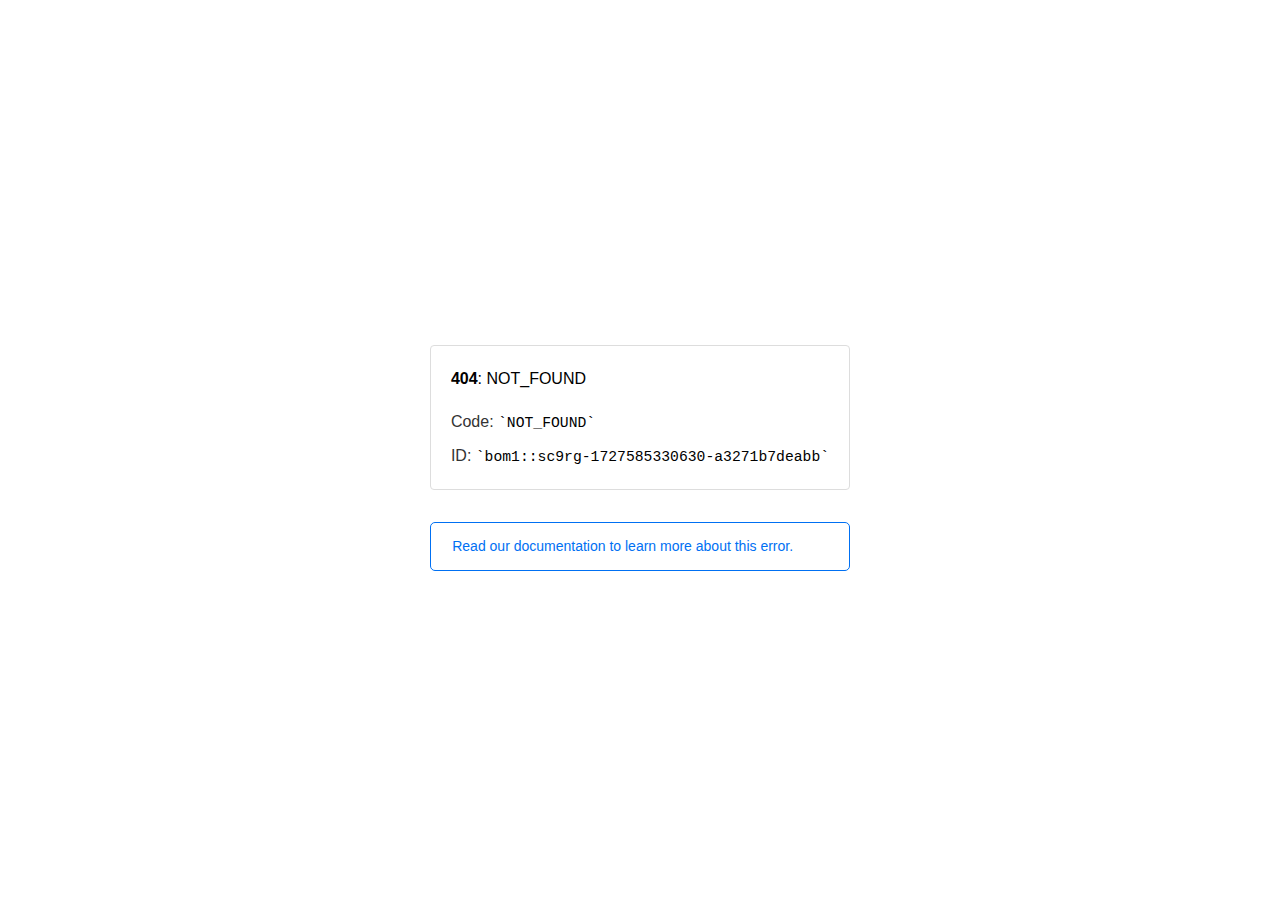
<file: fonts/fa-duotone-900.html>
<!doctype html><html lang=en><meta charset=utf-8><meta name=viewport content="width=device-width,initial-scale=1"><meta name=theme-color content=#000><title>404: NOT_FOUND</title><style>html{font-size:62.5%;box-sizing:border-box;height:-webkit-fill-available}*,::after,::before{box-sizing:inherit}body{font-family:sf pro text,sf pro icons,helvetica neue,helvetica,arial,sans-serif;font-size:1.6rem;line-height:1.65;word-break:break-word;font-kerning:auto;font-variant:normal;-webkit-font-smoothing:antialiased;-moz-osx-font-smoothing:grayscale;text-rendering:optimizeLegibility;hyphens:auto;height:100vh;height:-webkit-fill-available;max-height:100vh;max-height:-webkit-fill-available;margin:0}::selection{background:#79ffe1}::-moz-selection{background:#79ffe1}a{cursor:pointer;color:#0070f3;text-decoration:none;transition:all .2s ease;border-bottom:1px solid #0000}a:hover{border-bottom:1px solid #0070f3}ul{padding:0;margin-left:1.5em;list-style-type:none}li{margin-bottom:10px}ul li:before{content:'\02013'}li:before{display:inline-block;color:#ccc;position:absolute;margin-left:-18px;transition:color .2s ease}code{font-family:Menlo,Monaco,Lucida Console,Liberation Mono,DejaVu Sans Mono,Bitstream Vera Sans Mono,Courier New,monospace,serif;font-size:.92em}code:after,code:before{content:'`'}.container{display:flex;justify-content:center;flex-direction:column;min-height:100%}main{max-width:80rem;padding:4rem 6rem;margin:auto}ul{margin-bottom:32px}.error-title{font-size:2rem;padding-left:22px;line-height:1.5;margin-bottom:24px}.error-title-guilty{border-left:2px solid #ed367f}.error-title-innocent{border-left:2px solid #59b89c}@media(max-width:500px){.owner-error{display:none}}main p{color:#333}.devinfo-container{border:1px solid #ddd;border-radius:4px;padding:2rem;display:flex;flex-direction:column;margin-bottom:32px}.error-code{margin:0;font-size:1.6rem;color:#000;margin-bottom:1.6rem}.devinfo-line{color:#333}.devinfo-line code,code,li{color:#000}.devinfo-line:not(:last-child){margin-bottom:8px}.docs-link,.contact-link{font-weight:500}header,footer,footer a{display:flex;justify-content:center;align-items:center}header,footer{min-height:100px;height:100px}header{border-bottom:1px solid #eaeaea}header h1{font-size:1.8rem;margin:0;font-weight:500}header p{font-size:1.3rem;margin:0;font-weight:500}.header-item{display:flex;padding:0 2rem;margin:2rem 0;text-decoration:line-through;color:#999}.header-item.active{color:#ff0080;text-decoration:none}.header-item.first{border-right:1px solid #eaeaea}.header-item-content{display:flex;flex-direction:column}.header-item-icon{margin-right:1rem;margin-top:.6rem}footer{border-top:1px solid #eaeaea}footer a{color:#000}footer a:hover{border-bottom-color:#0000}footer svg{margin-left:.8rem}.note{padding:8pt 16pt;border-radius:5px;border:1px solid #0070f3;font-size:14px;line-height:1.8;color:#0070f3}@media(max-width:500px){.devinfo-container .devinfo-line code{margin-top:.4rem}.devinfo-container .devinfo-line:not(:last-child){margin-bottom:1.6rem}.devinfo-container{margin-bottom:0}header{flex-direction:column;height:auto;min-height:auto;align-items:flex-start}.header-item.first{border-right:none;margin-bottom:0}main{padding:1rem 2rem}body{font-size:1.4rem;line-height:1.55}footer{display:none}.note{margin-top:16px}}</style><div class=container><main><p class=devinfo-container><span class=error-code><strong>404</strong>: NOT_FOUND</span>
<span class=devinfo-line>Code: <code>NOT_FOUND</code></span>
<span class=devinfo-line>ID: <code>bom1::sc9rg-1727585330630-a3271b7deabb</code></p><a href=https://vercel.com/docs/errors/platform-error-codes#not_found class=owner-error><div class=note>Read our documentation to learn more about this error.</div></a></main></div>
</file>
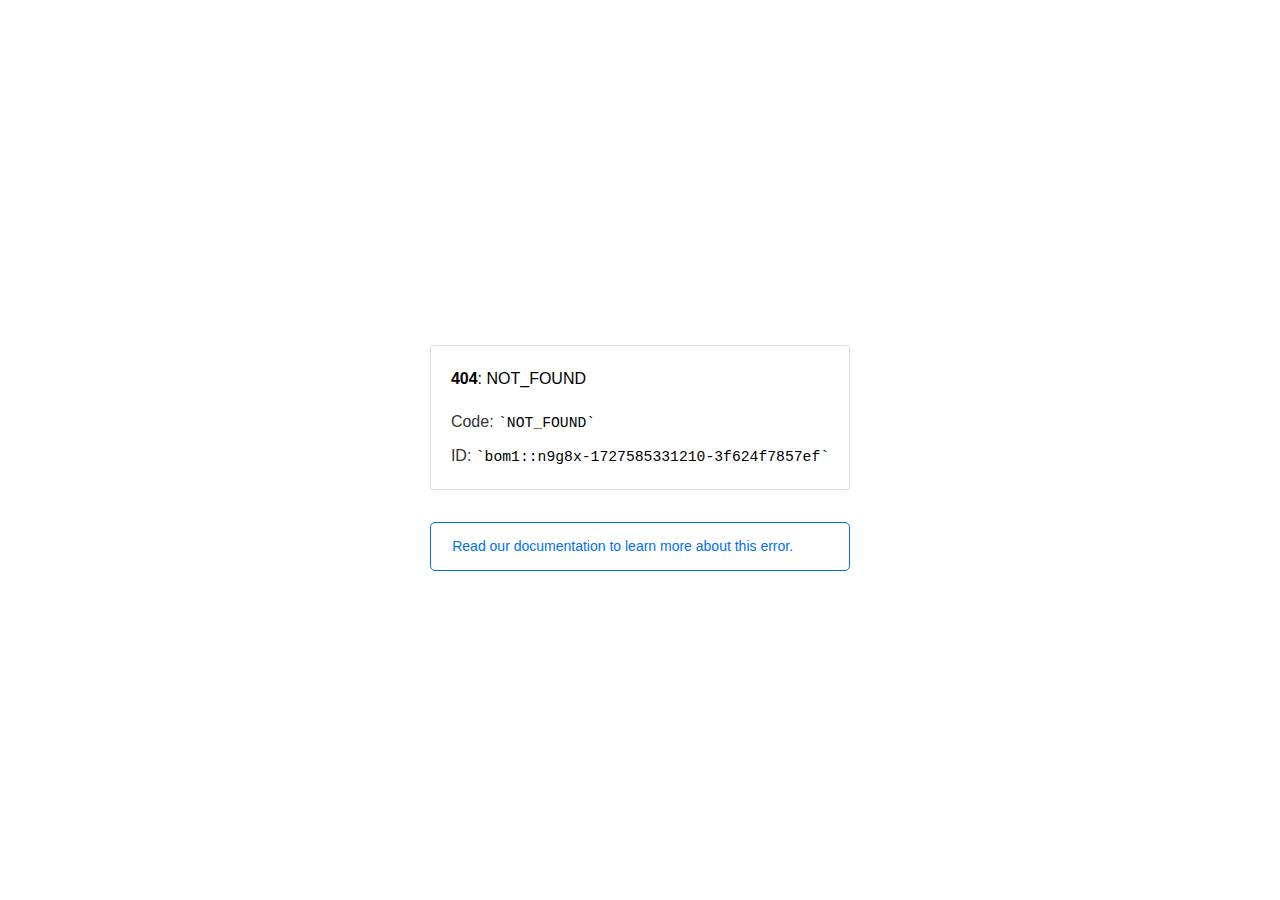
<file: fonts/fa-duotone-901.html>
<!doctype html><html lang=en><meta charset=utf-8><meta name=viewport content="width=device-width,initial-scale=1"><meta name=theme-color content=#000><title>404: NOT_FOUND</title><style>html{font-size:62.5%;box-sizing:border-box;height:-webkit-fill-available}*,::after,::before{box-sizing:inherit}body{font-family:sf pro text,sf pro icons,helvetica neue,helvetica,arial,sans-serif;font-size:1.6rem;line-height:1.65;word-break:break-word;font-kerning:auto;font-variant:normal;-webkit-font-smoothing:antialiased;-moz-osx-font-smoothing:grayscale;text-rendering:optimizeLegibility;hyphens:auto;height:100vh;height:-webkit-fill-available;max-height:100vh;max-height:-webkit-fill-available;margin:0}::selection{background:#79ffe1}::-moz-selection{background:#79ffe1}a{cursor:pointer;color:#0070f3;text-decoration:none;transition:all .2s ease;border-bottom:1px solid #0000}a:hover{border-bottom:1px solid #0070f3}ul{padding:0;margin-left:1.5em;list-style-type:none}li{margin-bottom:10px}ul li:before{content:'\02013'}li:before{display:inline-block;color:#ccc;position:absolute;margin-left:-18px;transition:color .2s ease}code{font-family:Menlo,Monaco,Lucida Console,Liberation Mono,DejaVu Sans Mono,Bitstream Vera Sans Mono,Courier New,monospace,serif;font-size:.92em}code:after,code:before{content:'`'}.container{display:flex;justify-content:center;flex-direction:column;min-height:100%}main{max-width:80rem;padding:4rem 6rem;margin:auto}ul{margin-bottom:32px}.error-title{font-size:2rem;padding-left:22px;line-height:1.5;margin-bottom:24px}.error-title-guilty{border-left:2px solid #ed367f}.error-title-innocent{border-left:2px solid #59b89c}@media(max-width:500px){.owner-error{display:none}}main p{color:#333}.devinfo-container{border:1px solid #ddd;border-radius:4px;padding:2rem;display:flex;flex-direction:column;margin-bottom:32px}.error-code{margin:0;font-size:1.6rem;color:#000;margin-bottom:1.6rem}.devinfo-line{color:#333}.devinfo-line code,code,li{color:#000}.devinfo-line:not(:last-child){margin-bottom:8px}.docs-link,.contact-link{font-weight:500}header,footer,footer a{display:flex;justify-content:center;align-items:center}header,footer{min-height:100px;height:100px}header{border-bottom:1px solid #eaeaea}header h1{font-size:1.8rem;margin:0;font-weight:500}header p{font-size:1.3rem;margin:0;font-weight:500}.header-item{display:flex;padding:0 2rem;margin:2rem 0;text-decoration:line-through;color:#999}.header-item.active{color:#ff0080;text-decoration:none}.header-item.first{border-right:1px solid #eaeaea}.header-item-content{display:flex;flex-direction:column}.header-item-icon{margin-right:1rem;margin-top:.6rem}footer{border-top:1px solid #eaeaea}footer a{color:#000}footer a:hover{border-bottom-color:#0000}footer svg{margin-left:.8rem}.note{padding:8pt 16pt;border-radius:5px;border:1px solid #0070f3;font-size:14px;line-height:1.8;color:#0070f3}@media(max-width:500px){.devinfo-container .devinfo-line code{margin-top:.4rem}.devinfo-container .devinfo-line:not(:last-child){margin-bottom:1.6rem}.devinfo-container{margin-bottom:0}header{flex-direction:column;height:auto;min-height:auto;align-items:flex-start}.header-item.first{border-right:none;margin-bottom:0}main{padding:1rem 2rem}body{font-size:1.4rem;line-height:1.55}footer{display:none}.note{margin-top:16px}}</style><div class=container><main><p class=devinfo-container><span class=error-code><strong>404</strong>: NOT_FOUND</span>
<span class=devinfo-line>Code: <code>NOT_FOUND</code></span>
<span class=devinfo-line>ID: <code>bom1::n9g8x-1727585331210-3f624f7857ef</code></p><a href=https://vercel.com/docs/errors/platform-error-codes#not_found class=owner-error><div class=note>Read our documentation to learn more about this error.</div></a></main></div>
</file>
